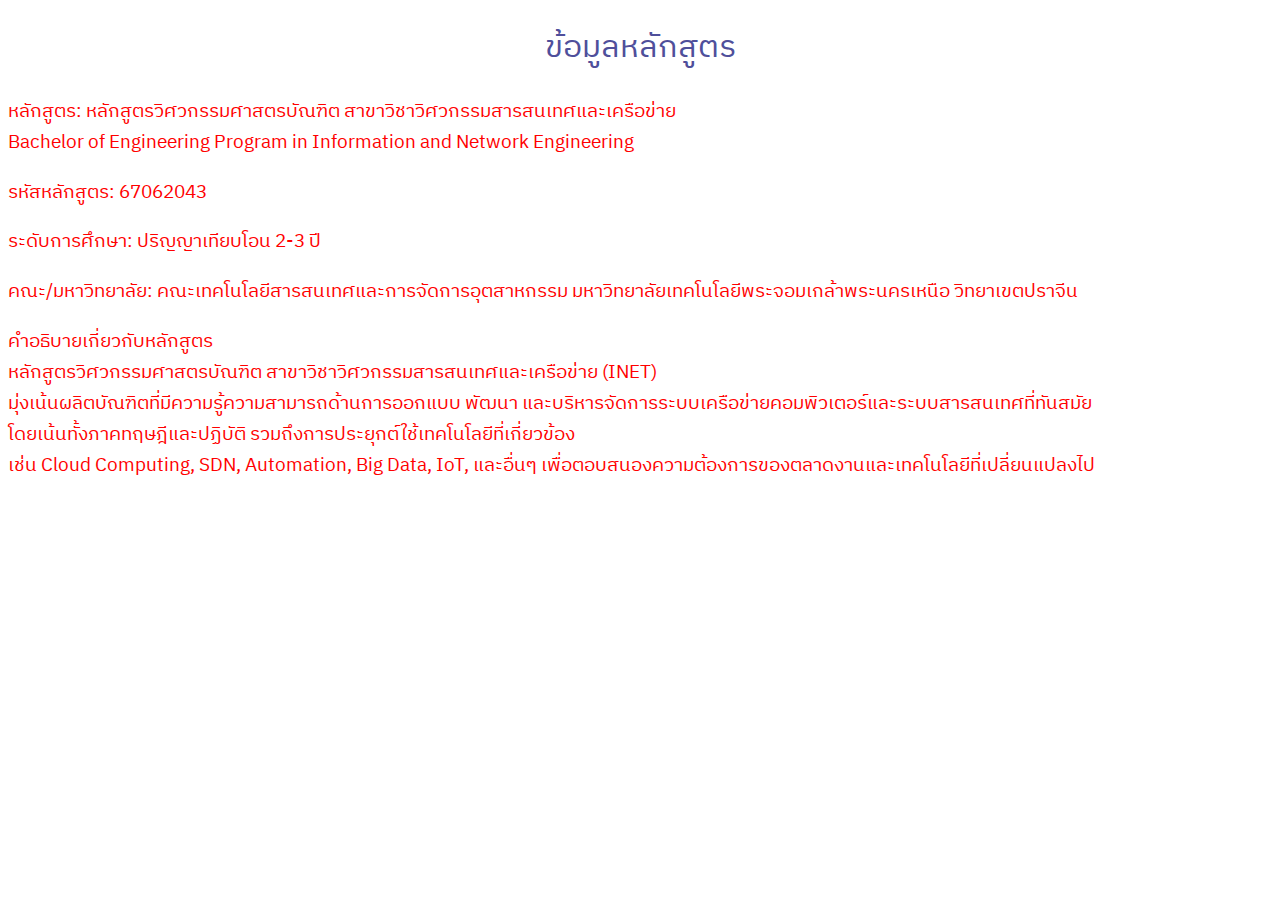
<file: hw4/index.html>
<!DOCTYPE html>
<html lang="en">
<head>
    <meta charset="UTF-8">
    <meta name="viewport" content="width=device-width, initial-scale=1.0">
    <link rel="stylesheet" href="css/style.css">

    <link rel="preconnect" href="https://fonts.googleapis.com">
<link rel="preconnect" href="https://fonts.gstatic.com" crossorigin>
<link href="https://fonts.googleapis.com/css2?family=Charmonman:wght@400;700&family=IBM+Plex+Sans+Thai:wght@100;200;300;400;500;600;700&display=swap" rel="stylesheet">

    <title>ข้อมูลหลักสูตร</title>
</head>
<body>
    <h1>ข้อมูลหลักสูตร</h1>

    <h3>หลักสูตร: หลักสูตรวิศวกรรมศาสตรบัณฑิต สาขาวิชาวิศวกรรมสารสนเทศและเครือข่าย <br>
    Bachelor of Engineering Program in Information and Network Engineering</h3>
    <h3>รหัสหลักสูตร: 67062043</h3>
    <h3>ระดับการศึกษา: ปริญญาเทียบโอน 2-3 ปี </h3>
    <h3>คณะ/มหาวิทยาลัย: คณะเทคโนโลยีสารสนเทศและการจัดการอุตสาหกรรม มหาวิทยาลัยเทคโนโลยีพระจอมเกล้าพระนครเหนือ วิทยาเขตปราจีน</h3>
    <h3>คำอธิบายเกี่ยวกับหลักสูตร <br>
    หลักสูตรวิศวกรรมศาสตรบัณฑิต สาขาวิชาวิศวกรรมสารสนเทศและเครือข่าย (INET) <br>มุ่งเน้นผลิตบัณฑิตที่มีความรู้ความสามารถด้านการออกแบบ พัฒนา และบริหารจัดการระบบเครือข่ายคอมพิวเตอร์และระบบสารสนเทศที่ทันสมัย <br> โดยเน้นทั้งภาคทฤษฎีและปฏิบัติ รวมถึงการประยุกต์ใช้เทคโนโลยีที่เกี่ยวข้อง <br> เช่น Cloud Computing, SDN, Automation, Big Data, IoT, และอื่นๆ เพื่อตอบสนองความต้องการของตลาดงานและเทคโนโลยีที่เปลี่ยนแปลงไป </h3>
</body>
</html>
</file>
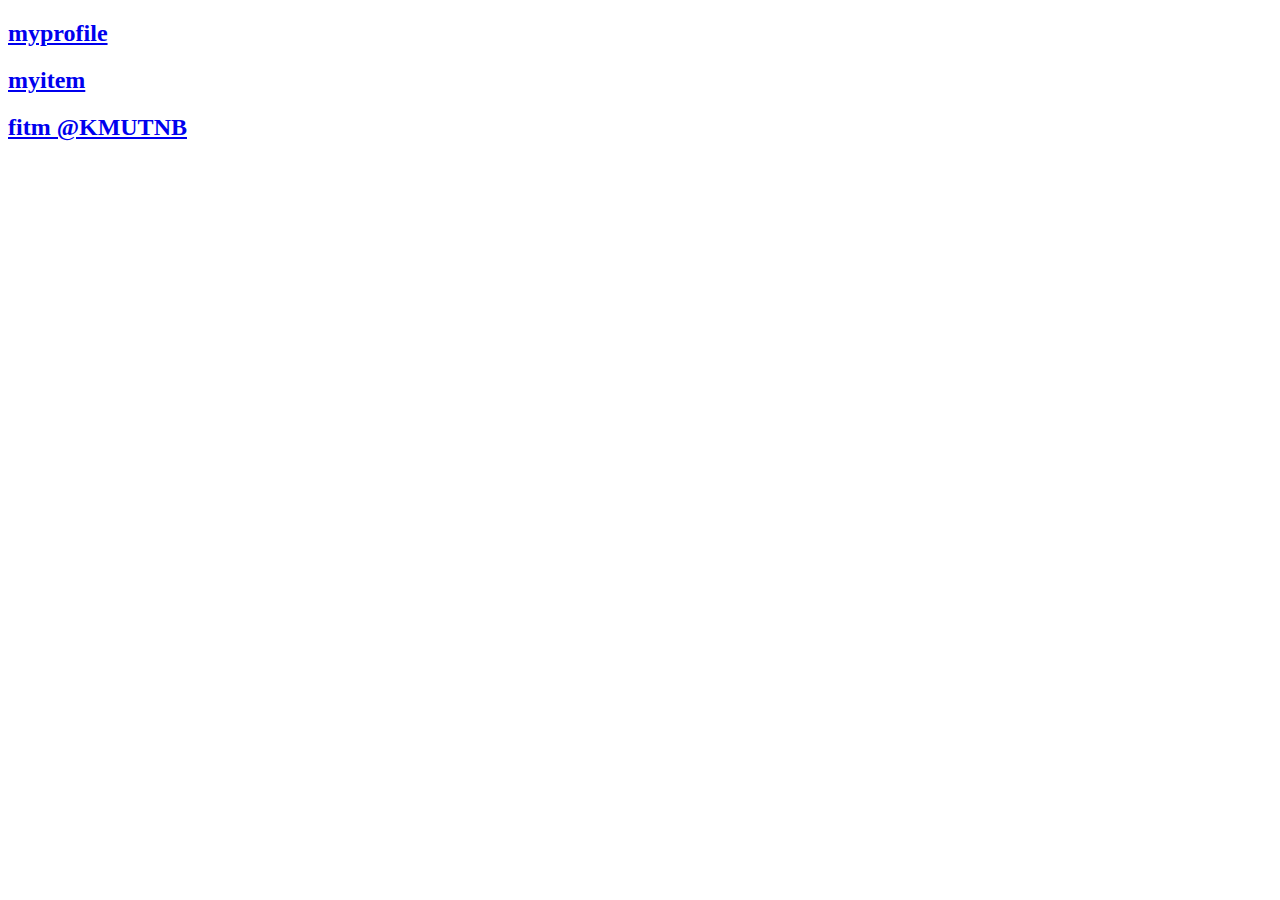
<file: mycontact.html>
<!DOCTYPE html>
<html lang="en">
<head>
    <meta charset="UTF-8">
    <meta name="viewport" content="width=device-width, initial-scale=1.0">
    <title>Document</title>
</head>
<body>
    <h2><a href="myprofile.html">myprofile</a></h2>
    <h2><a href="myitem.html">myitem</a></h2>
    <h2><a href="http://www.fitm.kmutnb.ac.th/">fitm @KMUTNB</a></h2>
</body>
</html>
</file>
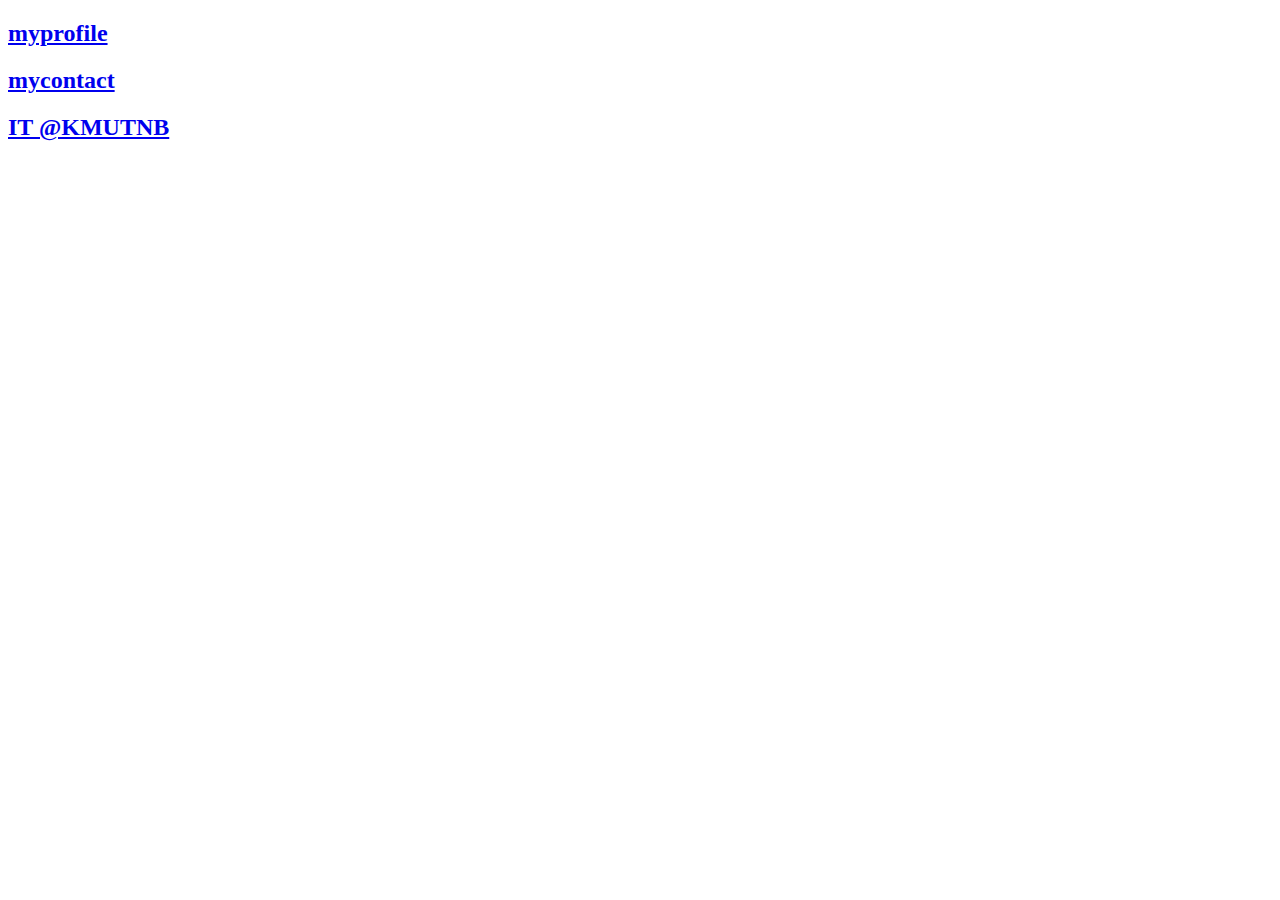
<file: myitem.html>
<!DOCTYPE html>
<html lang="en">
<head>
    <meta charset="UTF-8">
    <meta name="viewport" content="width=device-width, initial-scale=1.0">
    <title>Document</title>
</head>
<body>
    <h2><a href="myprofile.html">myprofile</a></h2>
    <h2><a href="mycontact.html">mycontact</a></h2>
    <h2><a href="https://sites.google.com/itm.kmutnb.ac.th/it-fitm">IT @KMUTNB</a></h2>
</body>
</html>
</file>
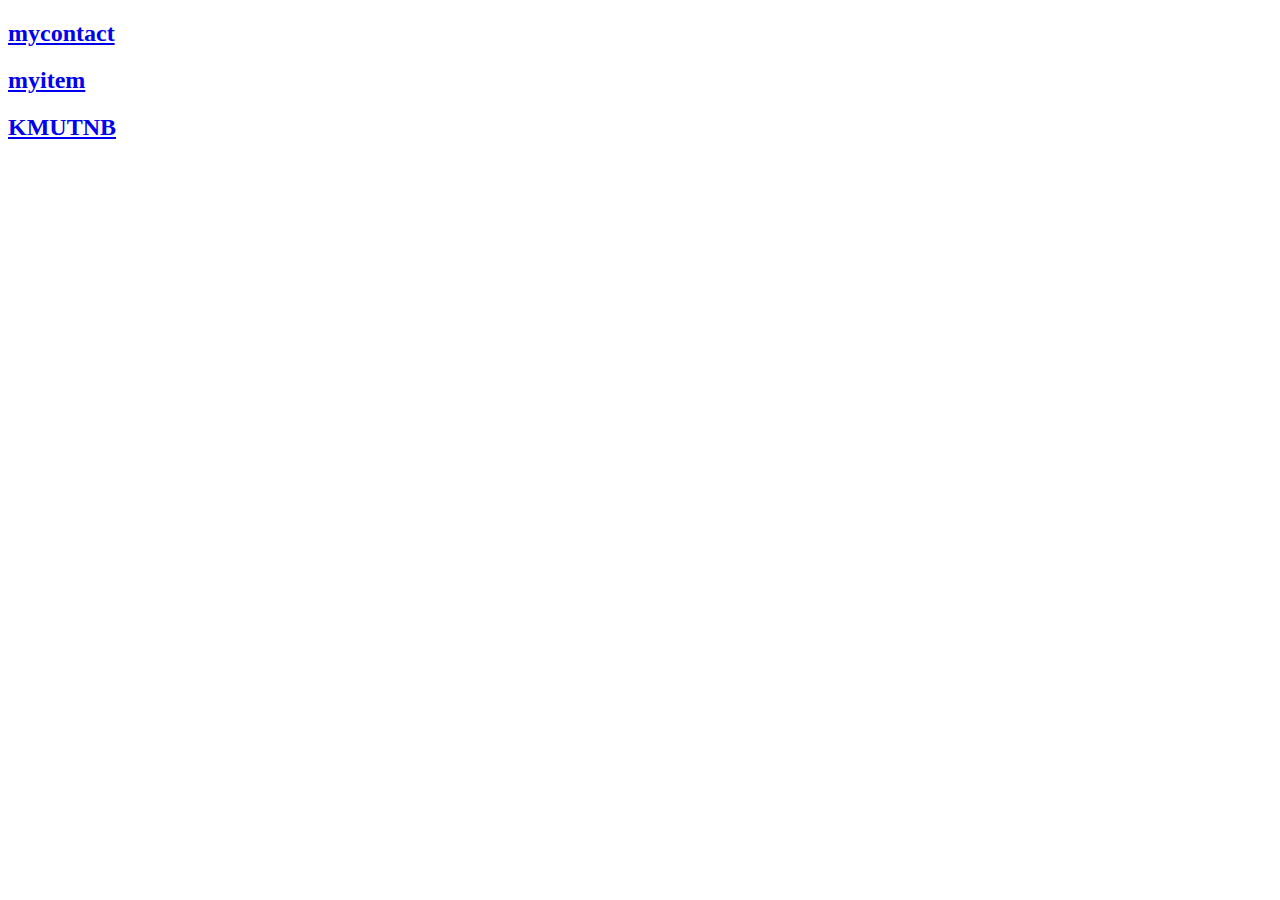
<file: myprofile.html>
<!DOCTYPE html>
<html lang="en">
<head>
    <meta charset="UTF-8">
    <meta name="viewport" content="width=device-width, initial-scale=1.0">
    <title>Document</title>
</head>
<body>
    <h2><a href="mycontact.html">mycontact</a></h2>
    <h2><a href="myitem.html">myitem</a></h2>
    <h2><a href="http://www.kmutnb.ac.th/">KMUTNB</a></h2>
</body>
</html>
</file>
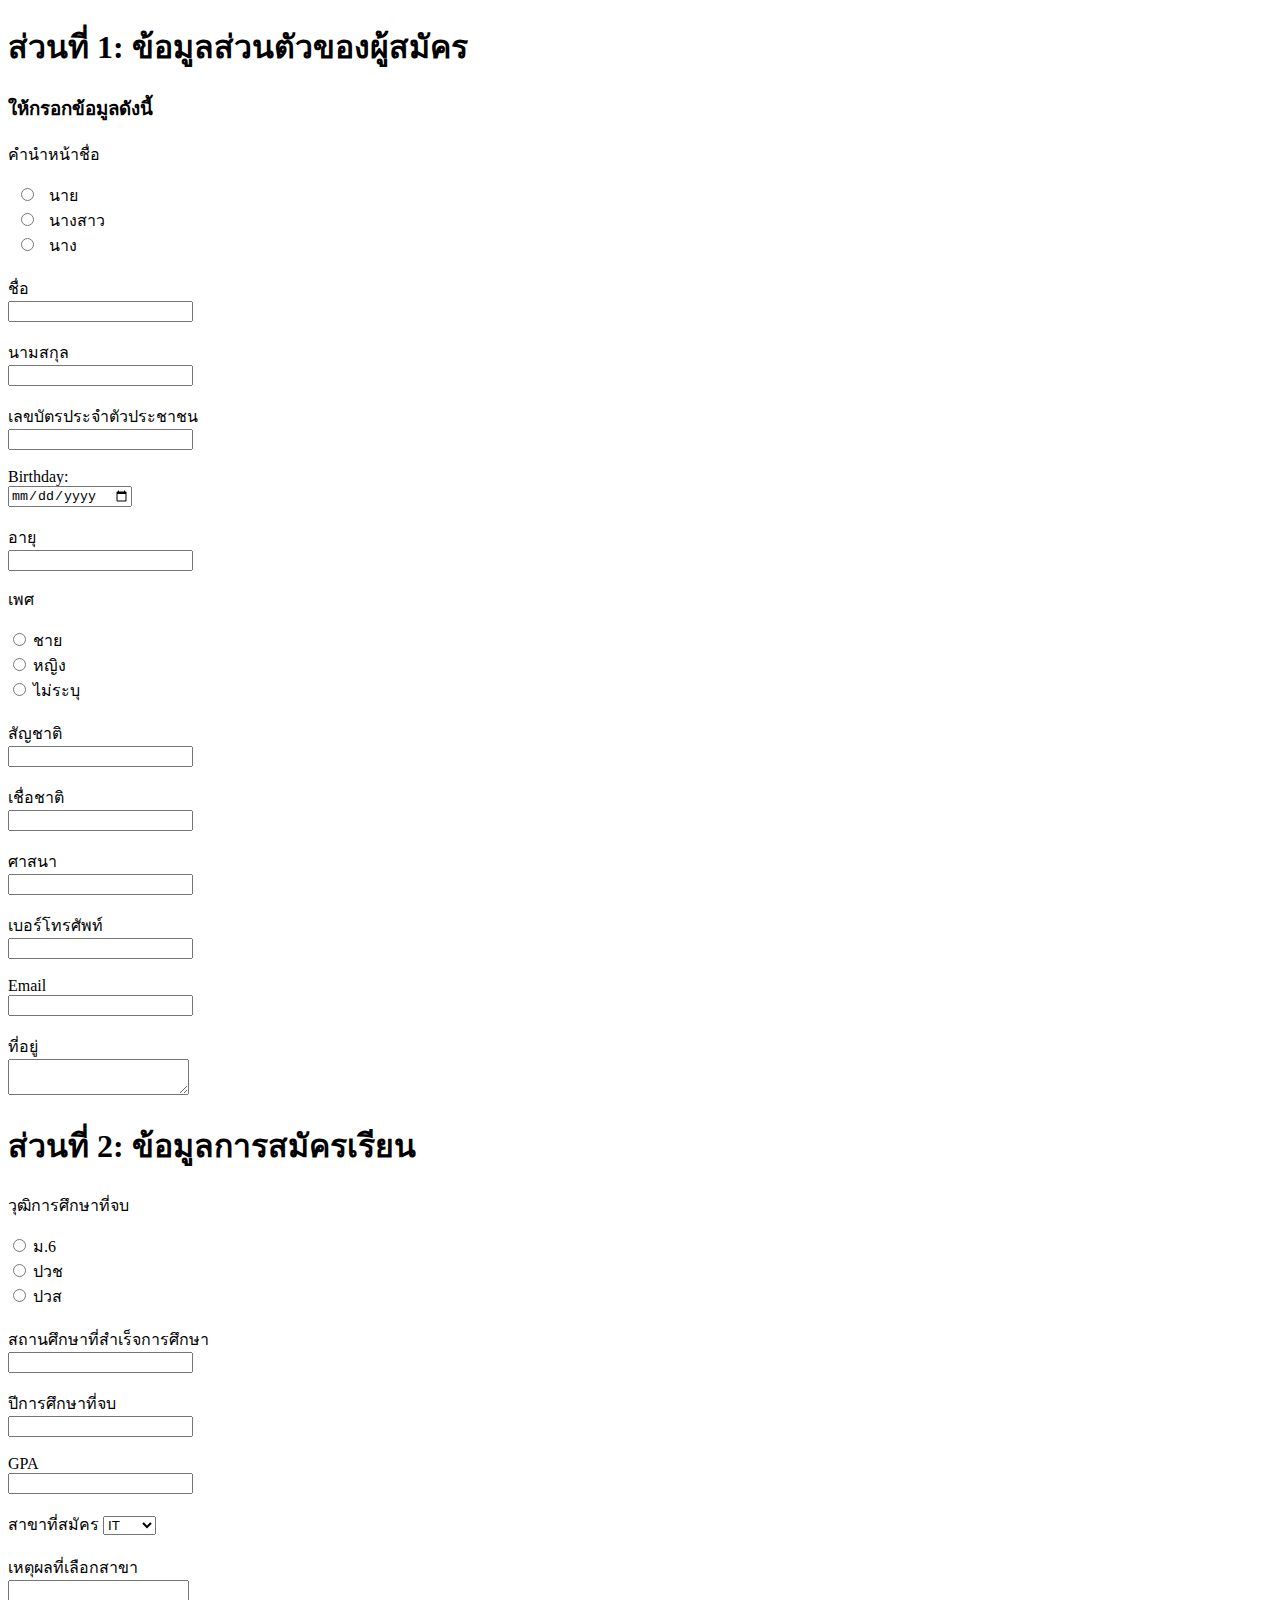
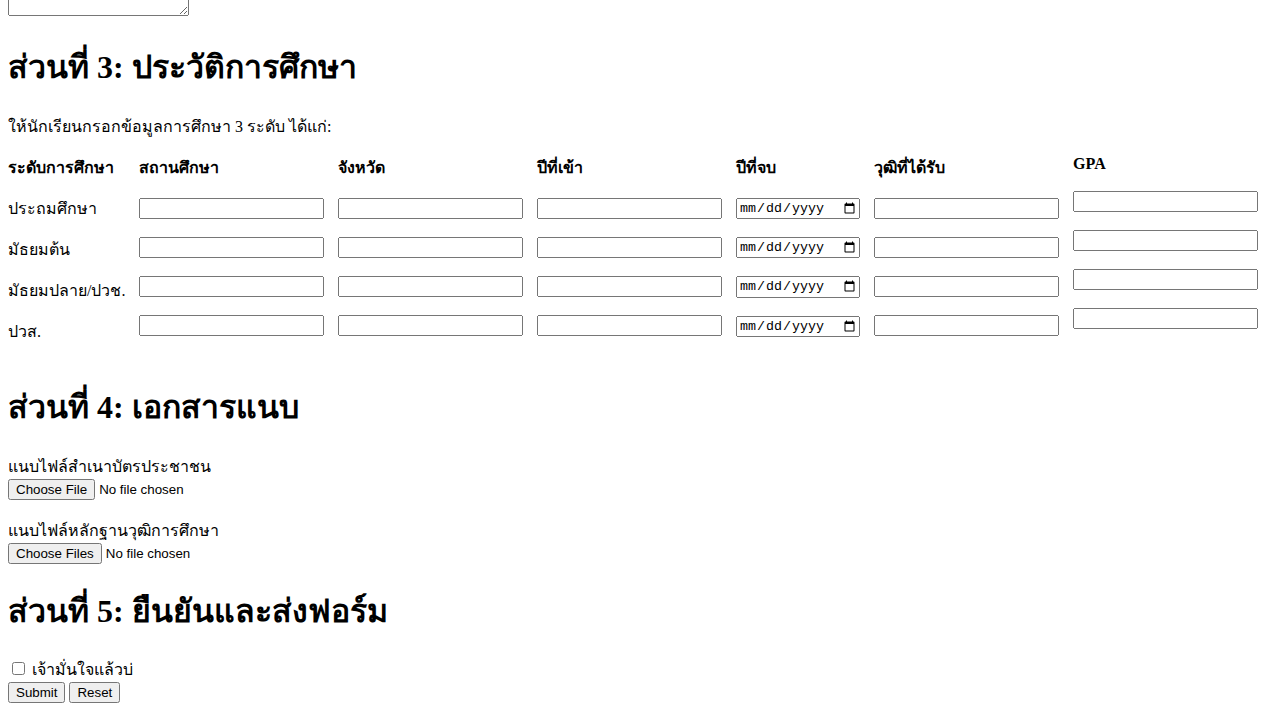
<file: cw5/form.html>
<!DOCTYPE html>
<html lang="en">
<head>
    <meta charset="UTF-8">
    <meta name="viewport" content="width=device-width, initial-scale=1.0">
    <title>Document</title>
</head>
<body>
    
    <h1>ส่วนที่ 1: ข้อมูลส่วนตัวของผู้สมัคร</h1>
    <h3>ให้กรอกข้อมูลดังนี้</h3>
    <p>คำนำหน้าชื่อ</p>

    <form action="">
        <input type="radio" id="Mr" name="Mr" value="">
        <label for="Mr">นาย</label><br>
        <input type="radio" id="Miss" name="Miss" value="Miss">
        <label for="Miss">นางสาว</label><br>
        <input type="radio" id="Ms" name="Ms" value="Ms">
        <label for="Ms">นาง</label><br>
        <br>
        <label for="fname">ชื่อ</label><br>
        <input type="text" id="fname" name="fname" value="">
        <br>
        <br>
        <label for="lname">นามสกุล</label><br>
        <input type="text" id="lname" name="lname" value="">
        <br>
        <br>
        <label for="">เลขบัตรประจำตัวประชาชน</label><br>
        <input type="text" maxlength="13">
        <br>
        <br>
        <label for="birthday">Birthday:</label><br>
        <input type="date" id="birthday" name="birthday">
        <br>
        <br>
        <label for="age">อายุ</label><br>
        <input type="number" id="age" name="age" value="">
        <br>
        <p>เพศ</p>
        <input type="radio" name="" id="">
        <label for="">ชาย</label><br>
        <input type="radio" name="" id="">
        <label for="">หญิง</label><br>
        <input type="radio" name="" id="">
        <label for="">ไม่ระบุ</label><br>
        <br>
        <label for="">สัญชาติ</label><br>
        <input type="text" name="" id="">
        <br>
        <br>
        <label for="">เชื่อชาติ</label><br>
        <input type="text" name="" id="">
        <br>
        <br>
        <label for="">ศาสนา</label><br>
        <input type="text" name="" id="">
        <br>
        <br>
        <label for="">เบอร์โทรศัพท์</label><br>
        <input type="tel" name="" id="">
        <br>
        <br>
        <label for="">Email</label><br>
        <input type="email" id="email" name="email">
        <br>
        <br>
        <label for="">ที่อยู่</label><br>
        <textarea name="message" id=""></textarea>
    </form> 

    <h1>ส่วนที่ 2: ข้อมูลการสมัครเรียน</h1>
    <form action="">
        <p>วุฒิการศึกษาที่จบ</p>
        <input type="radio" name="" id="">
        <label for="">ม.6</label><br>
        <input type="radio" name="" id="">
        <label for="">ปวช</label><br>
        <input type="radio" name="" id="">
        <label for="">ปวส</label><br>
        <br>
        <label for="">สถานศึกษาที่สำเร็จการศึกษา</label><br>
        <input type="text" name="" id="">
        <br>
        <br>
        <label for="">ปีการศึกษาที่จบ</label><br>
        <input type="number" name="" id="">
        <br>
        <br>
        <label for="">GPA</label><br>
        <input type="number" name="" id="" step="0.01">
        <br>
        <br>
        <label for="">สาขาที่สมัคร</label>
        <select name="" id="">
            <option value="">IT</option>
            <option value="">ITI</option>
            <option value="">INE</option>
            <option value="">INET</option>
        </select>
        <br>
        <br>
        <label for="">เหตุผลที่เลือกสาขา</label><br>
        <textarea name="" id=""></textarea>
    </form>

    <h1>ส่วนที่ 3: ประวัติการศึกษา</h1>
    <p>ให้นักเรียนกรอกข้อมูลการศึกษา 3 ระดับ ได้แก่:</p>
    <div class="grid-container" style="display: grid; grid-template-columns: auto auto auto auto auto auto auto;">
        <div class="grid-item"><b>ระดับการศึกษา</b>
            <p>ประถมศึกษา</p>
            <p>มัธยมต้น</p>
            <p>มัธยมปลาย/ปวช.</p>
            <p>ปวส.</p>
        </div>
        <div class="grid-item"><b>สถานศึกษา</b><br><br>
            <input type="text" name="" id=""><br><br>
            <input type="text" name="" id=""><br><br>
            <input type="text" name="" id=""><br><br>
            <input type="text" name="" id="">
        </div>
        <div class="grid-item"><b>จังหวัด</b><br><br>
            <input type="text" name="" id=""><br><br>
            <input type="text" name="" id=""><br><br>
            <input type="text" name="" id=""><br><br>
            <input type="text" name="" id="">
        </div>
        <div class="grid-item"><b>ปีที่เข้า</b><br><br>
            <input type="text" name="" id=""><br><br>
            <input type="text" name="" id=""><br><br>
            <input type="text" name="" id=""><br><br>
            <input type="text" name="" id="">
        </div>
        <div class="grid-item"><b>ปีที่จบ</b><br><br>
            <input type="date" name="" id=""><br><br>
            <input type="date" name="" id=""><br><br>
            <input type="date" name="" id=""><br><br>
            <input type="date" name="" id="">
        </div>
        <div class="grid-item"><b>วุฒิที่ได้รับ</b><br><br>
            <input type="text" name="" id=""><br><br>
            <input type="text" name="" id=""><br><br>
            <input type="text" name="" id=""><br><br>
            <input type="text" name="" id="">
        </div>
        <div class="grid-item"><b>GPA</b><br><br>
            <input type="text" name="" id=""><br><br>
            <input type="text" name="" id=""><br><br>
            <input type="text" name="" id=""><br><br>
            <input type="text" name="" id="">
        </div>

    </div>

    <h1>ส่วนที่ 4: เอกสารแนบ</h1>
    <form action="" method="post" enctype="multipart/form-data">
        <label for="">แนบไฟล์สำเนาบัตรประชาชน</label><br>
        <input type="file" name="" id="">
        <br>
        <br>
        <label for="">แนบไฟล์หลักฐานวุฒิการศึกษา</label><br>
        <input type="file" name="" id="" multiple>
    </form>

    <h1>ส่วนที่ 5: ยืนยันและส่งฟอร์ม</h1>
        <input type="checkbox" id="vehicle1" name="vehicle1" value="Bike">
        <label for="vehicle1">เจ้ามั่นใจแล้วบ่</label><br>
        <input type="submit" value="Submit">
        <input type="reset" value="Reset">
</body>
</html>
</file>
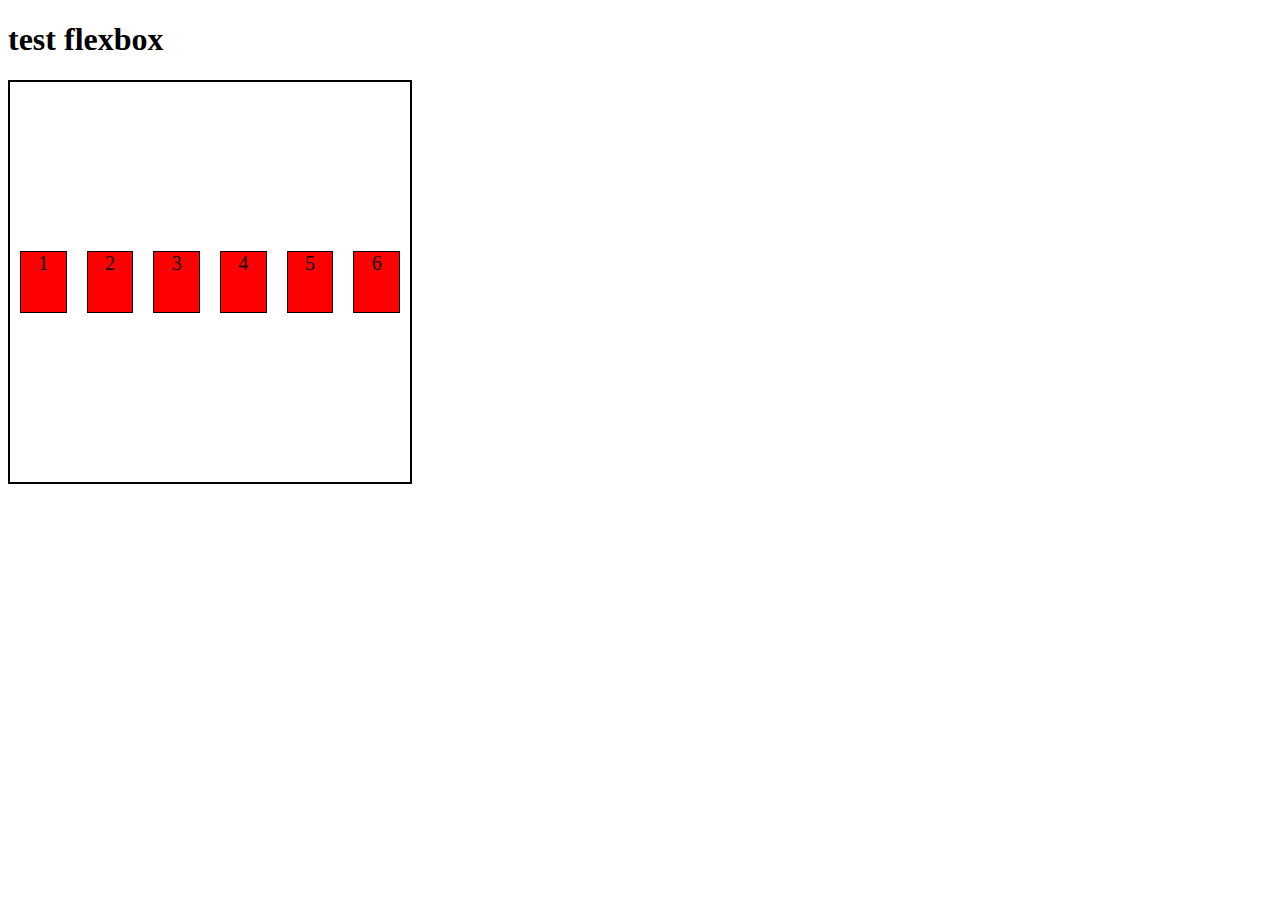
<file: hw4/flexbox.html>
<!DOCTYPE html>
<html lang="en">
<head>
    <meta charset="UTF-8">
    <meta name="viewport" content="width=device-width, initial-scale=1.0">
    <link rel="stylesheet" href="css/flexbox.css">
    <title>Document</title>
</head>
<body>
    <h1>test flexbox</h1>

    <div class="container">
        <div class="items">1</div>
        <div class="items">2</div>
        <div class="items">3</div>
        <div class="items">4</div>
        <div class="items">5</div>
        <div class="items">6</div>
    </div>

</body>
</html>
</file>
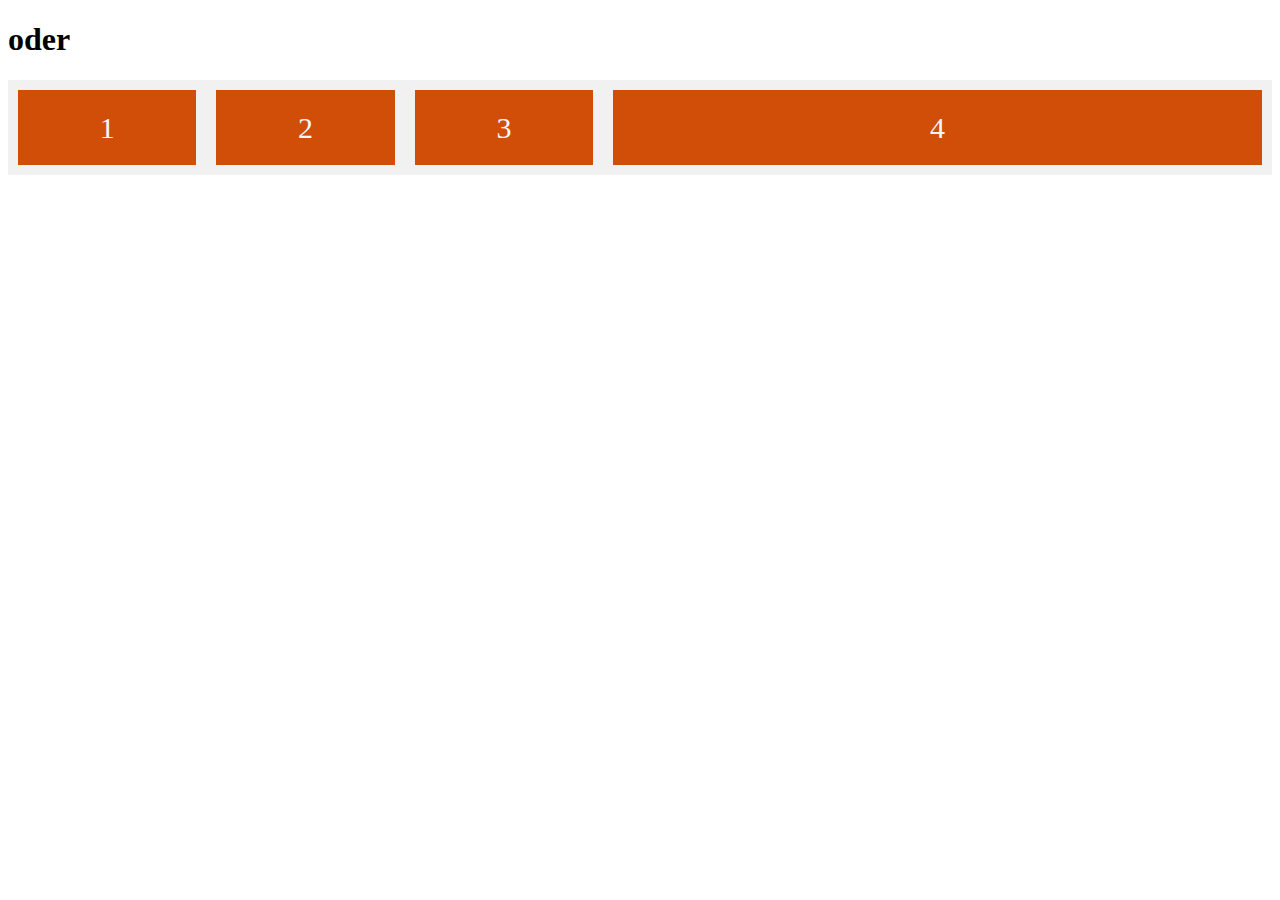
<file: hw4/grow.html>
<!DOCTYPE html>
<html lang="en">
<head>
    <meta charset="UTF-8">
    <meta name="viewport" content="width=device-width, initial-scale=1.0">
    <link rel="stylesheet" href="css/oder.css">
    <title>Document</title>
</head>
<body>

    <h1>oder</h1>

  <div class="flex-container">
        <div style="flex-grow: 1">1</div>
        <div style="flex-grow: 1">2</div>
        <div style="flex-grow: 1">3</div>
        <div style="flex-grow: 7">4</div>
    </div>

</body>
</html>
</file>
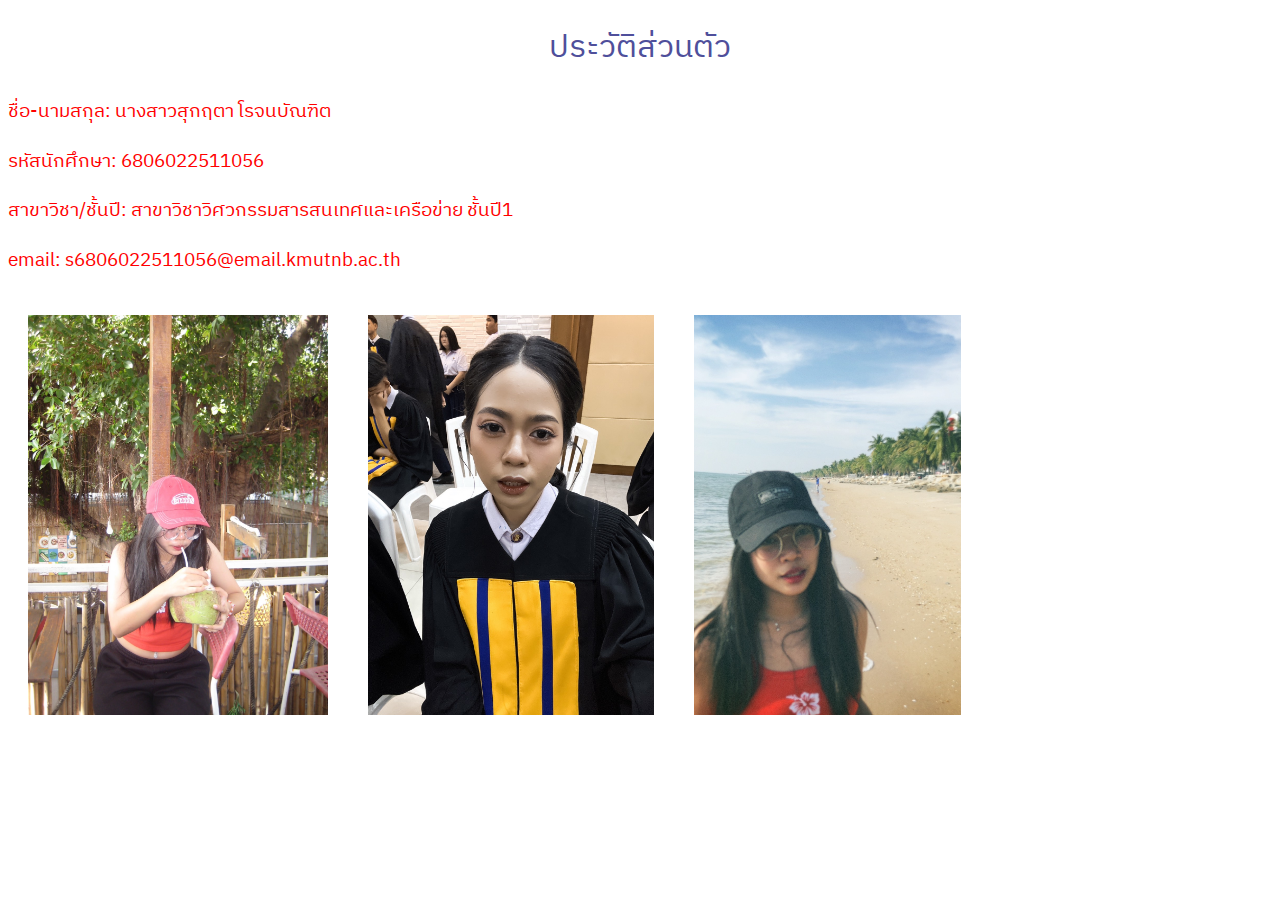
<file: hw4/myprofile.html>
<!DOCTYPE html>
<html lang="en">
<head>
    <meta charset="UTF-8">
    <meta name="viewport" content="width=device-width, initial-scale=1.0">
    <link rel="stylesheet" href="css/style.css">

    <link rel="preconnect" href="https://fonts.googleapis.com">
<link rel="preconnect" href="https://fonts.gstatic.com" crossorigin>
<link href="https://fonts.googleapis.com/css2?family=Charmonman:wght@400;700&family=IBM+Plex+Sans+Thai:wght@100;200;300;400;500;600;700&display=swap" rel="stylesheet">
    
    <title>ประวัติส่วนตัว</title>
</head>
<body>
    <h1>ประวัติส่วนตัว</h1>

    <h3>ชื่อ-นามสกุล: นางสาวสุกฤตา โรจนบัณฑิต</h3>
    <h3>รหัสนักศึกษา: 6806022511056</h3>
    <h3>สาขาวิชา/ชั้นปี: สาขาวิชาวิศวกรรมสารสนเทศและเครือข่าย ชั้นปี1</h3>
    <h3>email: s6806022511056@email.kmutnb.ac.th</h3>

    <div class="image">
        <img src="images/images1.jpg" alt="1">
    </div>
    <div class="image">
        <img src="images/images2.jpg" alt="2">
    </div>
    <div class="image">
        <img src="images/images3.jpg" alt="3">
    </div>
    
</body>
</html>
</file>
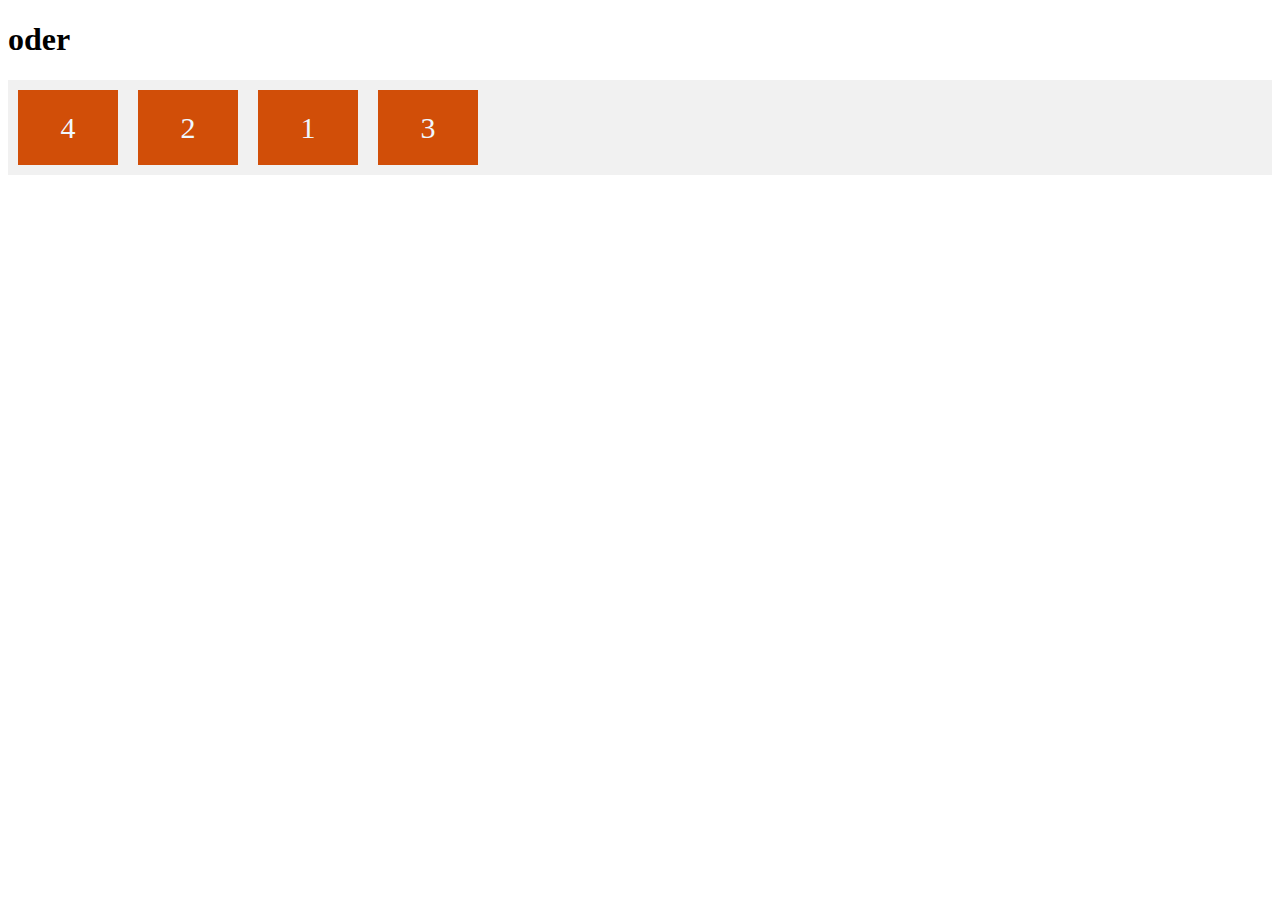
<file: hw4/oder.html>
<!DOCTYPE html>
<html lang="en">
<head>
    <meta charset="UTF-8">
    <meta name="viewport" content="width=device-width, initial-scale=1.0">
    <link rel="stylesheet" href="css/oder.css">
    <title>Document</title>
</head>
<body>

    <h1>oder</h1>

    <div class="flex-container">
        <div style="order: 3">1</div>
        <div style="order: 2">2</div>
        <div style="order: 4">3</div>
        <div style="order: 1">4</div>
    </div>

</body>
</html>
</file>
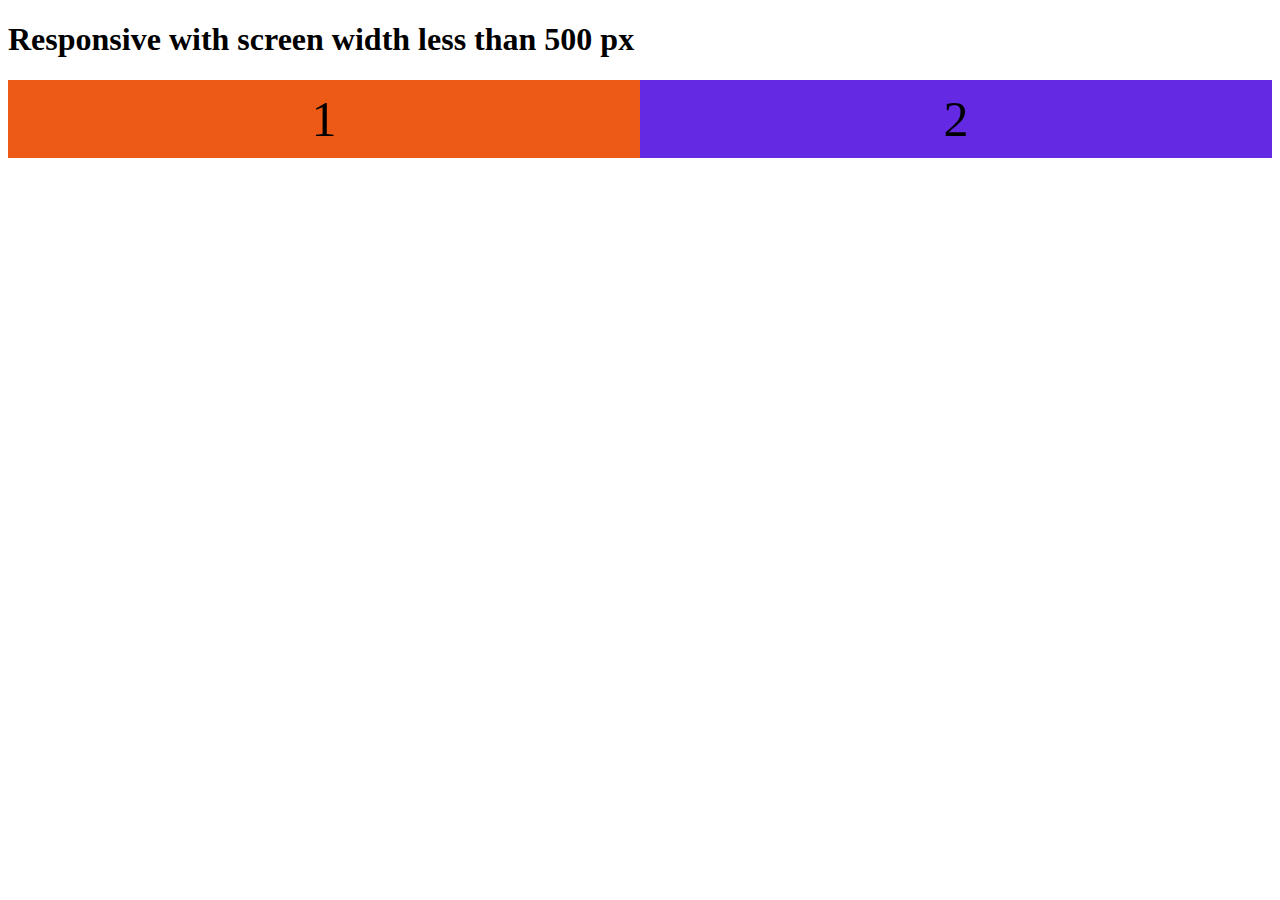
<file: hw4/responsive.html>
<!DOCTYPE html>
<html lang="en">
<head>
    <meta charset="UTF-8">
    <meta name="viewport" content="width=device-width, initial-scale=1.0">
    <link rel="stylesheet" href="css/responsive.css">
    <title>Document</title>
</head>
<body>
    <h1>Responsive with screen width less than 500 px </h1>
    <div class="flex-container">
        <div class="flex-item-left">1</div>
        <div class="flex-item-right">2</div>
    </div>
</body>
</html>
</file>
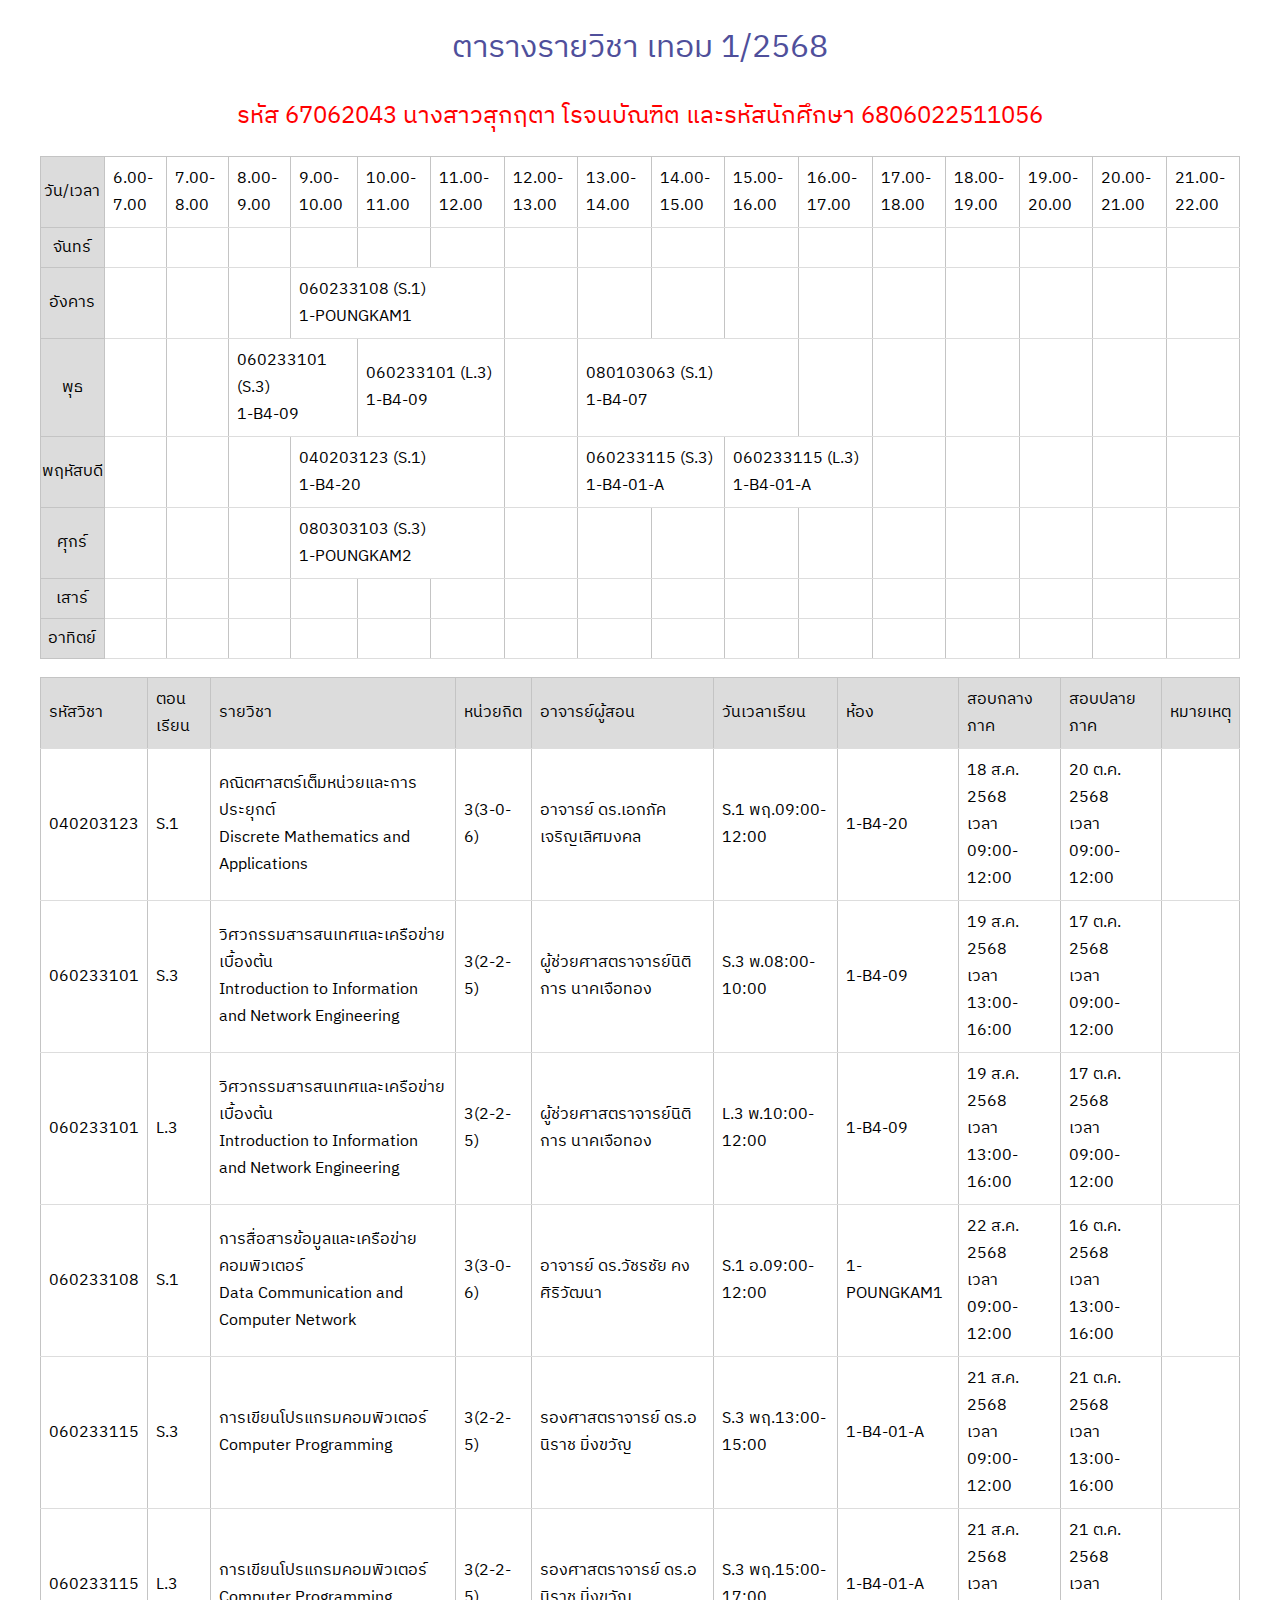
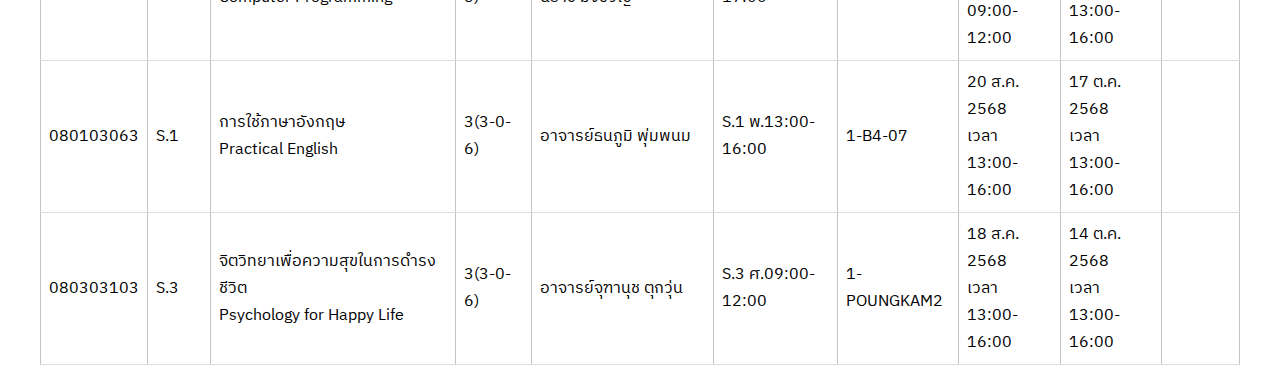
<file: hw4/subject.html>
<!DOCTYPE html>
<html lang="en">
<head>
    <meta charset="UTF-8">
    <meta name="viewport" content="width=device-width, initial-scale=1.0">
    <link rel="stylesheet" href="css/style.css">

    <link rel="preconnect" href="https://fonts.googleapis.com">
<link rel="preconnect" href="https://fonts.gstatic.com" crossorigin>
<link href="https://fonts.googleapis.com/css2?family=Charmonman:wght@400;700&family=IBM+Plex+Sans+Thai:wght@100;200;300;400;500;600;700&display=swap" rel="stylesheet">
    
<title>ตารางรายวิชา</title>
</head>
<body>
<center>
    <h1>ตารางรายวิชา เทอม 1/2568</h1>
    <h2>รหัส 67062043 นางสาวสุกฤตา โรจนบัณฑิต และรหัสนักศึกษา 6806022511056</h2>

    <table id="subject" width="95%">
        <tr align="center">
            <th>วัน/เวลา</th>
            <td>6.00-7.00</td>
            <td>7.00-8.00</td>
            <td>8.00-9.00</td>
            <td>9.00-10.00</td>
            <td>10.00-11.00</td>
            <td>11.00-12.00</td>
            <td>12.00-13.00</td>
            <td>13.00-14.00</td>
            <td>14.00-15.00</td>
            <td>15.00-16.00</td>
            <td>16.00-17.00</td>
            <td>17.00-18.00</td>
            <td>18.00-19.00</td>
            <td>19.00-20.00</td>
            <td>20.00-21.00</td>
            <td>21.00-22.00</td>
        </tr>
        <tr height="40px">
            <th>จันทร์</th>
            <td></td>
            <td></td>
            <td></td>
            <td></td>
            <td></td>
            <td></td>
            <td></td>
            <td></td>
            <td></td>
            <td></td>
            <td></td>
            <td></td>
            <td></td>
            <td></td>
            <td></td>
            <td></td>
            
        </tr>
        <tr height="40px">
            <th>อังคาร</th>
            <td></td>
            <td></td>
            <td></td>
            <td colspan="3" align="center">060233108 (S.1) <br> 1-POUNGKAM1</td>
            <!--<td>10.00-11.00</td>-->
            <!--<td>11.00-12.00</td>-->
            <td></td>
            <td></td>
            <td></td>
            <td></td>
            <td></td>
            <td></td>
            <td></td>
            <td></td>
            <td></td>
            <td></td>
        </tr>
        <tr height="40px">
            <th>พุธ</th>
            <td></td>
            <td></td>
            <td colspan="2" align="center">060233101 (S.3)<br>1-B4-09</td>
            <!--<td></td>-->
            <td colspan="2" align="center">060233101 (L.3)<br>1-B4-09</td>
            <!--<td></td>-->
            <td></td>
            <td colspan="3" align="center">080103063 (S.1)<br>1-B4-07</td>
            <!--<td></td>-->
            <!--<td></td>-->
            <td></td>
            <td></td>
            <td></td>
            <td></td>
            <td></td>
            <td></td>
        </tr>
        <tr height="40px">
            <th>พฤหัสบดี</th>
            <td></td>
            <td></td>
            <td></td>
            <td colspan="3" align="center">040203123 (S.1) <br> 1-B4-20</td>
            <!--<td>10.00-11.00</td>-->
            <!--<td>11.00-12.00</td>-->
            <td></td>
            <td colspan="2" align="center">060233115 (S.3)<br>1-B4-01-A</td>
            <!--<td></td>-->
            <td colspan="2" align="center">060233115 (L.3)<br>1-B4-01-A</td>
            <!--<td></td>-->
            <td></td>
            <td></td>
            <td></td>
            <td></td>
            <td></td>
        </tr>
        <tr height="40px">
            <th>ศุกร์</th>
            <td></td>
            <td></td>
            <td></td>
            <td colspan="3" align="center">080303103 (S.3)<br>1-POUNGKAM2</td>
            <!--<td>10.00-11.00</td>-->
            <!--<td>11.00-12.00</td>-->
            <td></td>
            <td></td>
            <td></td>
            <td></td>
            <td></td>
            <td></td>
            <td></td>
            <td></td>
            <td></td>
            <td></td>
        </tr>
        <tr height="40px">
            <th>เสาร์</th>
            <td></td>
            <td></td>
            <td></td>
            <td></td>
            <td></td>
            <td></td>
            <td></td>
            <td></td>
            <td></td>
            <td></td>
            <td></td>
            <td></td>
            <td></td>
            <td></td>
            <td></td>
            <td></td>
        </tr>
        <tr height="40px">
            <th>อาทิตย์</th>
            <td></td>
            <td></td>
            <td></td>
            <td></td>
            <td></td>
            <td></td>
            <td></td>
            <td></td>
            <td></td>
            <td></td>
            <td></td>
            <td></td>
            <td></td>
            <td></td>
            <td></td>
            <td></td>
        </tr>
    </table>
    <br>
    <table id="detail" width="95%">
        <tr align="center">
            <th>รหัสวิชา</th>
            <th>ตอนเรียน</th>
            <th>รายวิชา</th>
            <th>หน่วยกิต</th>
            <th>อาจารย์ผู้สอน</th>
            <th>วันเวลาเรียน</th>
            <th>ห้อง</th>
            <th>สอบกลางภาค</th>
            <th>สอบปลายภาค</th>
            <th>หมายเหตุ</th>
        </tr>
        <tr height="40px">
            <td>040203123</td>
            <td>S.1</td>
            <td>คณิตศาสตร์เต็มหน่วยและการประยุกต์ <br> Discrete Mathematics and Applications</td>
            <td>3(3-0-6)</td>
            <td>อาจารย์ ดร.เอกภัค เจริญเลิศมงคล</td>
            <td>S.1 พฤ.09:00-12:00</td>
            <td>1-B4-20</td>
            <td>18 ส.ค. 2568 <br> เวลา 09:00-12:00</td>
            <td>20 ต.ค. 2568 <br> เวลา 09:00-12:00</td>
            <td></td>
        </tr>
        <tr height="40px">
            <td>060233101</td>
            <td>S.3</td>
            <td>วิศวกรรมสารสนเทศและเครือข่ายเบื้องต้น <br> Introduction to Information and Network Engineering</td>
            <td>3(2-2-5)</td>
            <td>ผู้ช่วยศาสตราจารย์นิติการ นาคเจือทอง</td>
            <td>S.3 พ.08:00-10:00</td>
            <td>1-B4-09</td>
            <td>19 ส.ค. 2568 <br> เวลา 13:00-16:00</td>
            <td>17 ต.ค. 2568 <br> เวลา 09:00-12:00</td>
            <td></td>
        </tr>
        <tr height="40px">
            <td>060233101</td>
            <td>L.3</td>
            <td>วิศวกรรมสารสนเทศและเครือข่ายเบื้องต้น <br> Introduction to Information and Network Engineering</td>
            <td>3(2-2-5)</td>
            <td>ผู้ช่วยศาสตราจารย์นิติการ นาคเจือทอง</td>
            <td>L.3 พ.10:00-12:00</td>
            <td>1-B4-09</td>
            <td>19 ส.ค. 2568 <br> เวลา 13:00-16:00</td>
            <td>17 ต.ค. 2568 <br> เวลา 09:00-12:00</td>
            <td></td>
        </tr>
        <tr height="40px">
           <td>060233108</td>
            <td>S.1</td>
            <td>การสื่อสารข้อมูลและเครือข่ายคอมพิวเตอร์ <br> Data Communication and Computer Network</td>
            <td>3(3-0-6)</td>
            <td>อาจารย์ ดร.วัชรชัย คงศิริวัฒนา</td>
            <td>S.1 อ.09:00-12:00</td>
            <td>1-POUNGKAM1</td>
            <td>22 ส.ค. 2568 <br> เวลา 09:00-12:00</td>
            <td>16 ต.ค. 2568 <br> เวลา 13:00-16:00</td>
            <td></td>
        </tr>
        <tr height="40px">
           <td>060233115</td>
            <td>S.3</td>
            <td>การเขียนโปรแกรมคอมพิวเตอร์ <br> Computer Programming</td>
            <td>3(2-2-5)</td>
            <td>รองศาสตราจารย์ ดร.อนิราช มิ่งขวัญ</td>
            <td>S.3 พฤ.13:00-15:00</td>
            <td>1-B4-01-A</td>
            <td>21 ส.ค. 2568 <br> เวลา 09:00-12:00</td>
            <td>21 ต.ค. 2568 <br> เวลา 13:00-16:00</td>
            <td></td>
        </tr>
        <tr height="40px">
            <td>060233115</td>
            <td>L.3</td>
           <td>การเขียนโปรแกรมคอมพิวเตอร์ <br> Computer Programming</td>
            <td>3(2-2-5)</td>
            <td>รองศาสตราจารย์ ดร.อนิราช มิ่งขวัญ</td>
            <td>S.3 พฤ.15:00-17:00</td>
            <td>1-B4-01-A</td>
            <td>21 ส.ค. 2568 <br> เวลา 09:00-12:00</td>
            <td>21 ต.ค. 2568 <br> เวลา 13:00-16:00</td>
            <td></td>
        </tr>
        <tr height="40px">
           <td>080103063</td>
            <td>S.1</td>
            <td>การใช้ภาษาอังกฤษ <br> Practical English</td>
            <td>3(3-0-6)</td>
            <td>อาจารย์ธนภูมิ พุ่มพนม</td>
            <td>S.1 พ.13:00-16:00</td>
            <td>1-B4-07</td>
            <td>20 ส.ค. 2568 <br> เวลา 13:00-16:00</td>
            <td>17 ต.ค. 2568 <br> เวลา 13:00-16:00</td>
            <td></td>
        </tr>
        <tr height="40px">
           <td>080303103</td>
            <td>S.3</td>
            <td>จิตวิทยาเพื่อความสุขในการดำรงชีวิต <br> Psychology for Happy Life</td>
            <td>3(3-0-6)</td>
            <td>อาจารย์จุฑานุช ตุกวุ่น</td>
            <td>S.3 ศ.09:00-12:00</td>
            <td>1-POUNGKAM2</td>
            <td>18 ส.ค. 2568 <br> เวลา 13:00-16:00</td>
            <td>14 ต.ค. 2568 <br> เวลา 13:00-16:00</td>
            <td></td>
        </tr>
    </table>
</center>

</body>
</html>
</file>
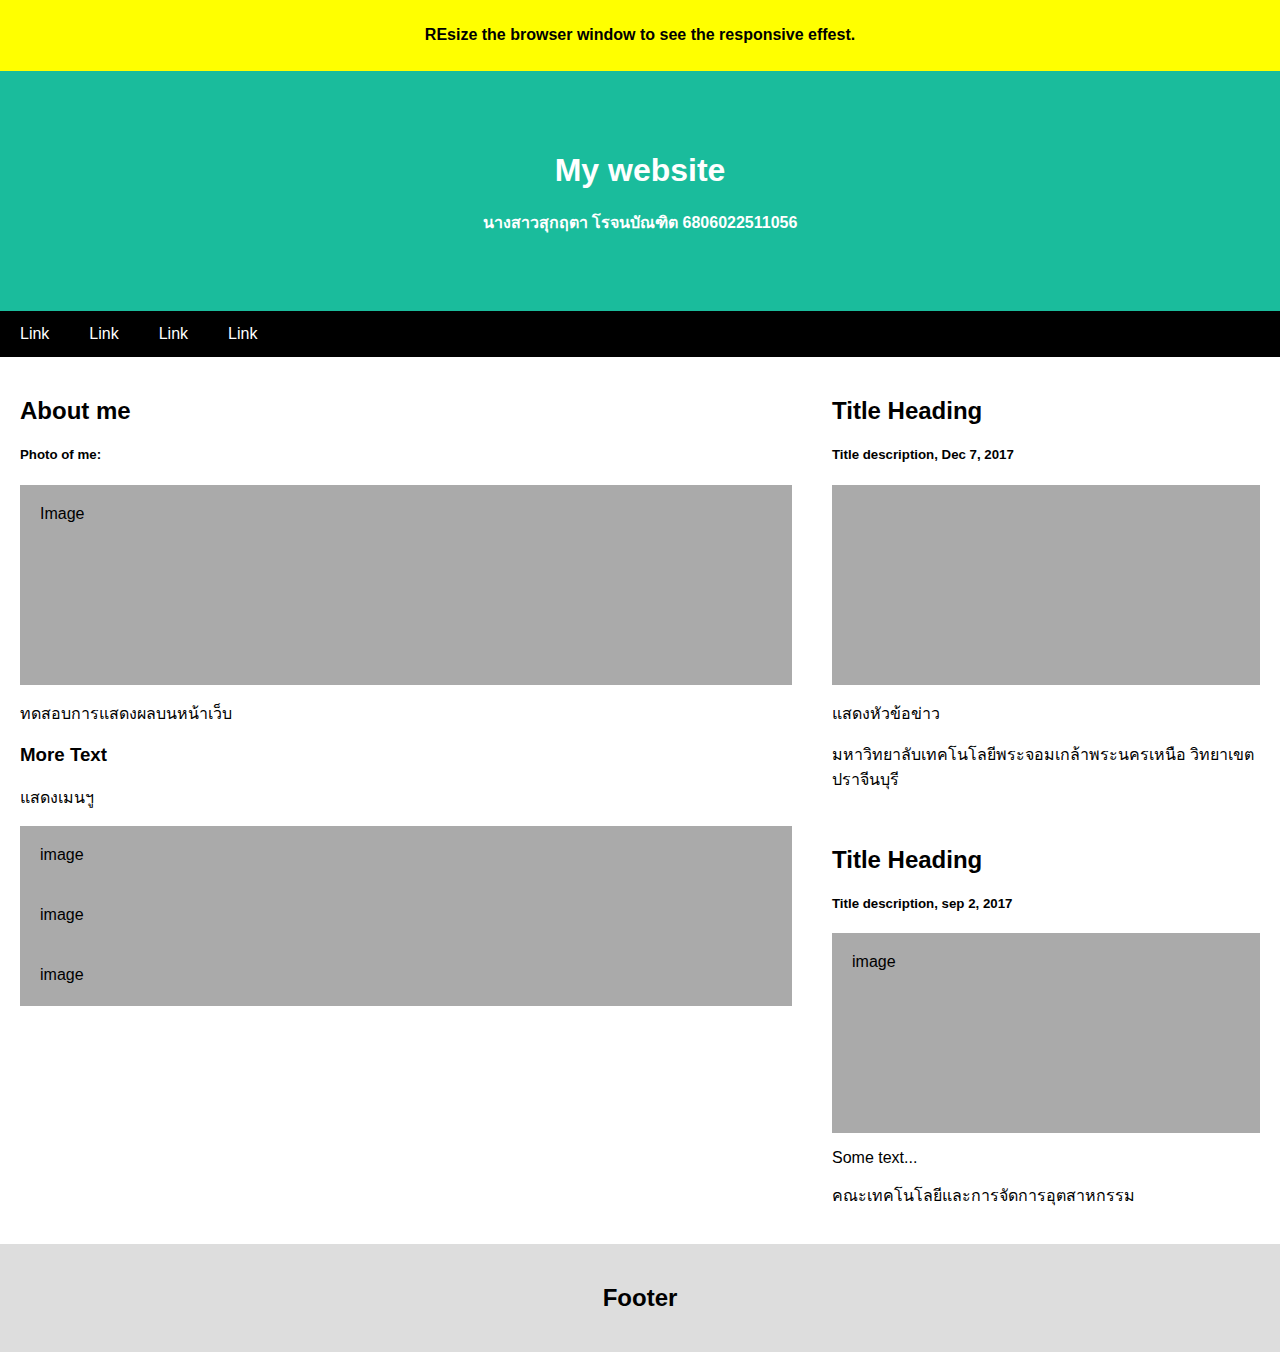
<file: hw4/test-res-web.html>
<!DOCTYPE html>
<html lang="en">
<head>
    <meta charset="UTF-8">
    <meta name="viewport" content="width=device-width, initial-scale=1.0">
    <link rel="stylesheet" href="css/test-res-web.css">
    <title>Document</title>
</head>
<body>
    <!--note-->
    <div style="background-color: yellow; padding: 5px;">
        <h4 style="text-align: center;">
            REsize the browser window to see the responsive effest.
        </h4>
    </div>

    <!--Header-->
    <div class="header">
        <h1>My website</h1>
        <p><b>นางสาวสุกฤตา โรจนบัณฑิต 6806022511056</b></p>
    </div>

    <!--Nevigetion Bar-->
    <div class="navbar">
        <a href="">Link</a>
        <a href="">Link</a>
        <a href="">Link</a>
        <a href="">Link</a>
    </div>

    <!--the flexible grid (content)-->
    <div class="row">
        <div class="side">
            <h2>About me</h2>
            <h5>Photo of me:</h5>
            <div class="fakeimg" style="height: 200px;">Image</div>
            <p> ทดสอบการแสดงผลบนหน้าเว็บ </p>
            <h3>More Text</h3>
            <p>แสดงเมนฯู</p>
            <div class="fakeimg" style="height: 60px;">image</div>
            <div class="fakeimg" style="height: 60px;">image</div>
            <div class="fakeimg" style="height: 60px;">image</div>
        </div>
        <div class="main">
            <h2>Title Heading</h2>
            <h5>Title description, Dec 7, 2017</h5>
            <div class="fakeimg" style="height: 200px;"></div>
            <p>แสดงหัวข้อข่าว</p>
            <p>มหาวิทยาลับเทคโนโลยีพระจอมเกล้าพระนครเหนือ วิทยาเขตปราจีนบุรี</p>
            <br>
            <h2>Title Heading</h2>
            <h5>Title description, sep 2, 2017</h5>
            <div class="fakeimg" style="height: 200px;">image</div>
            <p>Some text...</p>
            <p>คณะเทคโนโลยีและการจัดการอุตสาหกรรม</p>
        </div>
    </div>

    <!--footer-->
<div class="footer">
    <h2>Footer</h2>
</div>

</body>
</html>
</file>
<file: hw4/css/style.css>
table, th, td {
  border:1px solid rgb(196, 196, 196);
  border-collapse: collapse;
}

th, tr, td {
    color: black;
    font-family: "IBM Plex Sans Thai", sans-serif;
    font-weight: 400;
    font-style: normal;
}

th{
    background-color: gainsboro;
}

#detail th, td {
  padding: 8px;
  text-align: left;
  border-bottom: 1px solid #ddd;
}

#detail tr:hover{
    background-color: #efefef;
}

h1{
    color: rgb(79, 79, 155);
    font-family: "IBM Plex Sans Thai", sans-serif;
    font-weight: 400;
    font-style: normal;
    text-align: center;
}

h2{
    text-align: center;
    color: rgb(255, 0, 0);
   font-family: "IBM Plex Sans Thai", sans-serif;
    font-weight: 400;
    font-style: normal;
}

h3 {
    color: rgb(255, 0, 0);
   font-family: "IBM Plex Sans Thai", sans-serif;
    font-weight: 400;
    font-style: normal;
    text-align: justify;
    line-height: auto;
}

div.image {
  margin: 20px;
  float: left;
  width: auto;
}

div.image img{
    width: auto;
    height: 400px;
}
</file>
<file: hw4/css/flexbox.css>
.container {
    display: flex;
    width: 400px;
    height: 400px;
    /*flex-direction: column;*/
    border: 2px solid black;
    flex-wrap: nowrap;
    justify-content: space-between;
    align-items: center;
}

.items {
    width: 60px;
    height: 60px;
    background-color: red;
    border: 1px solid black;
    margin: 10px;
    font-size: 20px;
    text-align: center;
}
</file>
<file: hw4/css/oder.css>
.flex-container{
display: flex;
align-items: stretch;
background-color: #f1f1f1;
}
.flex-container>div{
background-color: rgb(209, 78, 8);
color: aliceblue;
width: 100px;
margin: 10px;
text-align: center;
line-height: 75px;
font-size: 30px;
}
</file>
<file: hw4/css/responsive.css>
*{

box-sizing: border-box;
}
.flex-container{
display:flex;
flex-direction: row;
font-size: 50px;
text-align: center;
}
.flex-item-left{
background-color: #ec5a16;
padding: 10px;
flex: 50%;
}
.flex-item-right{
background-color: #6429e2;
padding: 10px;
flex: 50%;
}
/* Responsive layout*/
@media (max-width:500px) {
.flex-container{
flex-direction: column;
}
}
</file>
<file: hw4/css/test-res-web.css>
* {
    box-sizing: border-box;
}

body {
    font-family: Arial, Helvetica, sans-serif;
    margin: 0;
}

.header {
    padding: 60px;
    text-align: center;
    background-color: #1abc9c;
    color: white;
}

.navbar {
    display: flex;
    background-color: black;
}

.navbar a{
    color: white;
    padding: 14px 20px;
    text-decoration: none;
    text-align: center;
}

.navbar a:hover{
    background-color: #ddd;
    color: black;
}

.row {
    display: flex;
    flex-wrap: wrap;
}

.side {
    flex: 30%;
    padding: 20px;
}

.main {
    flex: 30px;
    background-color: white;
    padding: 20px;
}

.fakeimg {
    background-color: #aaa;
    width: 100%;
    padding: 20px;
}

.footer {
    padding: 20px;
    text-align: center;
    background: #ddd;
}

@media screen and (max-width: 700px){
    .row, .navbar {
        flex-direction: column;
    }
}
</file>
